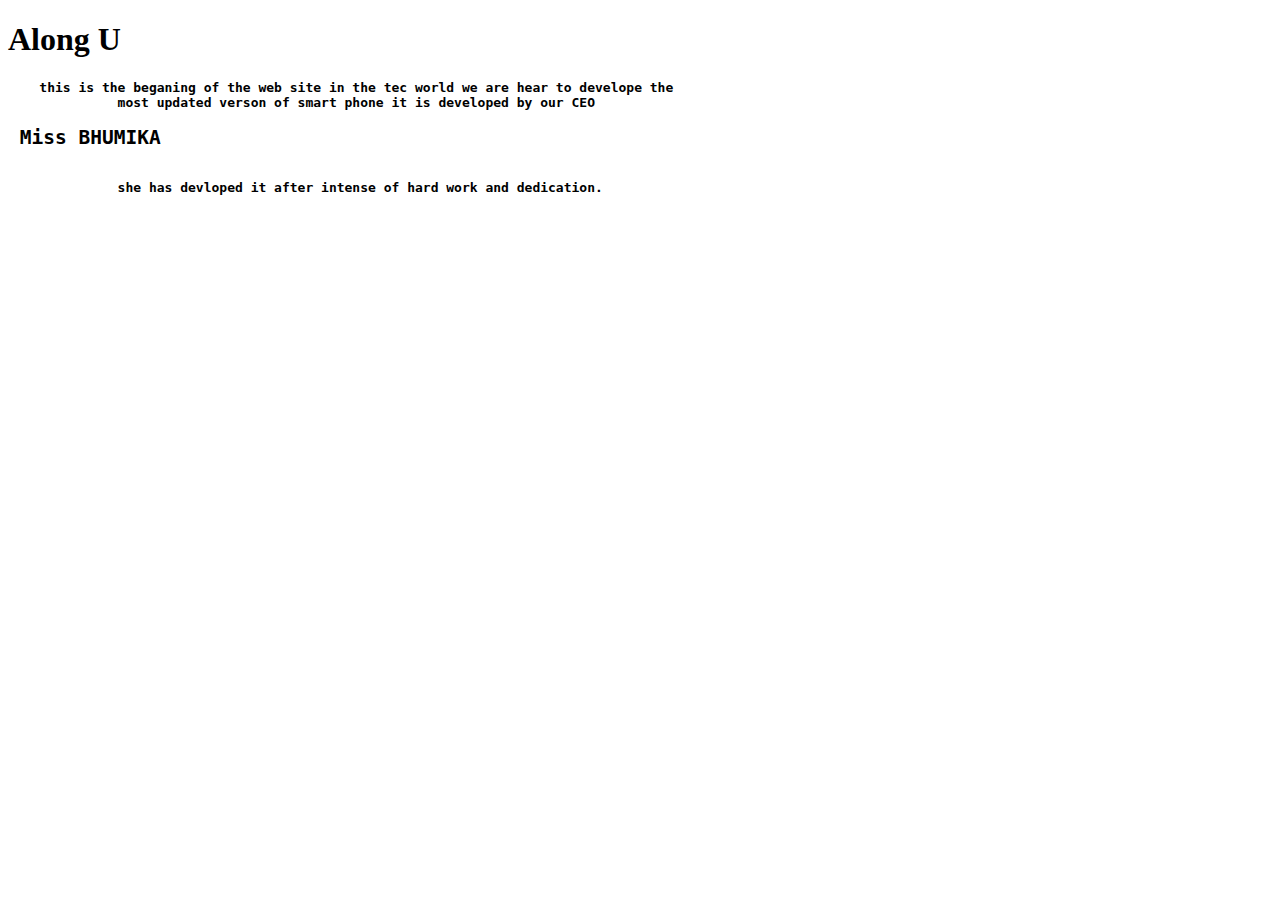
<file: alongyou/bin/index.html>
<!DOCTYPE html>
<html lang="en">
<head>
    <meta charset="UTF-8">
    <meta http-equiv="X-UA-Compatible" content="IE=edge">
    <meta name="viewport" content="width=<device-width>, initial-scale=1.0">
    <title>Along U</title>
</head>
<body>
    <h1>Along U</h1>
    <pre><b>    this is the beganing of the web site in the tec world we are hear to develope the 
              most updated verson of smart phone it is developed by our CEO<h2> Miss BHUMIKA</h2> 
              she has devloped it after intense of hard work and dedication.</b></pre>
    
</body>
</html>
</file>
